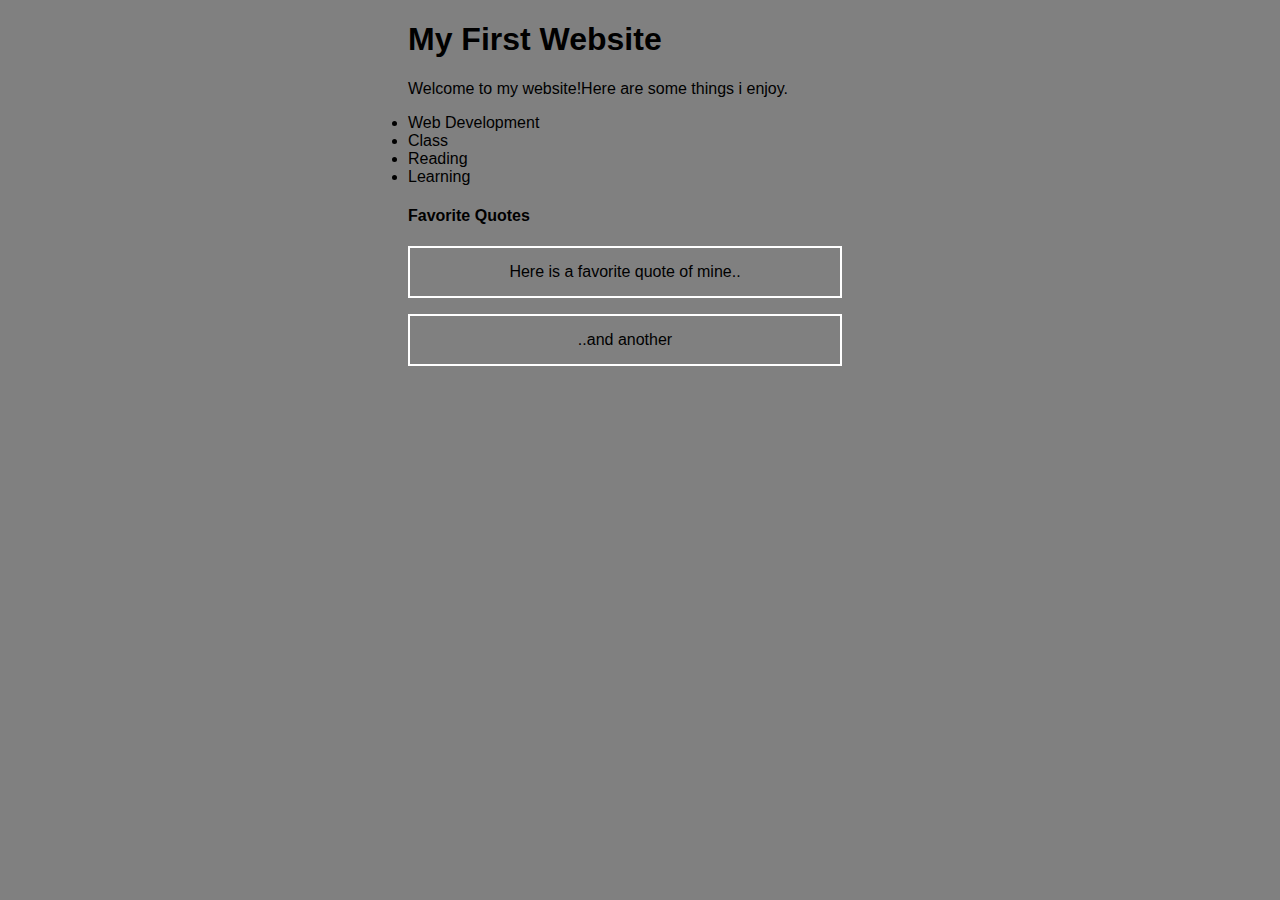
<file: Porfolio website/class.html>
<!DOCTYPE html>
<html lang="en">
<head>
    <meta charset="UTF-8">
    <meta name="viewport" content="width=device-width, initial-scale=1.0">
    <title>My First Website</title>
</head>
<style>
    body{
        background-color: gray;
        font-family: Arial, Helvetica, sans-serif;
    }
    p{
        border: 2px solid white;
        padding: 15px;
        margin-left: 25rem;
        width: 25rem;
        text-align: center;
    }
</style>
<body>
    <h1 style="font-weight: bolder; padding-left: 25rem;">My First Website</h1>
    <span style=" padding-left: 25rem;">Welcome to my website!Here are some things i enjoy.</span>
    <ul style=" padding-left: 25rem;">
        <li>Web Development</li>
        <li>Class</li>
        <li>Reading</li>
        <li>Learning</li>
    </ul>
    <h4 style=" padding-left: 25rem;">Favorite Quotes</h4>
    <p>Here is a favorite quote of mine..</p>
    <p>..and another</p>

</body>
</html>
</file>
